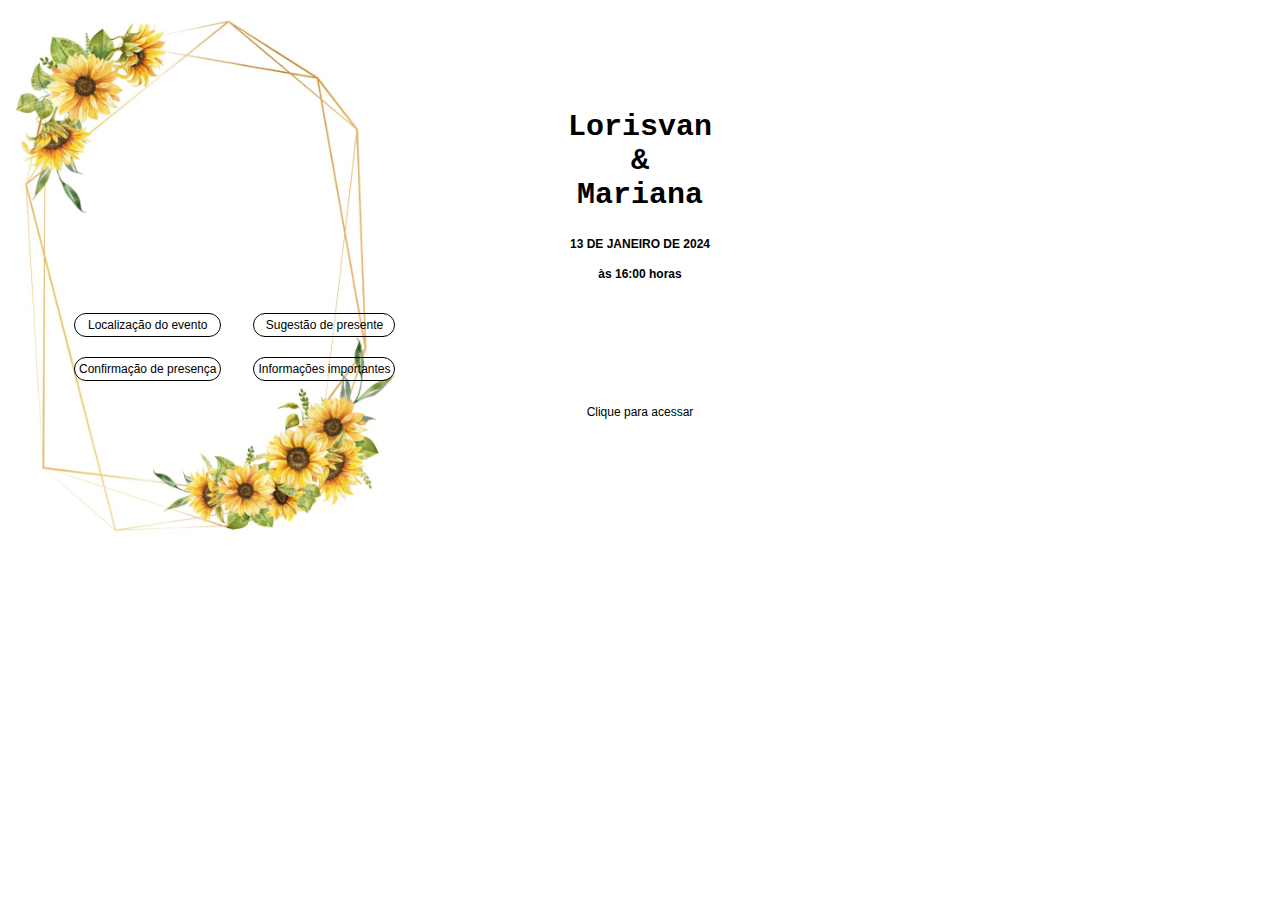
<file: homepage.html>
<!DOCTYPE html>
<html lang="pt-br">
<head>
    <meta charset="UTF-8">
    <meta name="viewport" content="width=device-width, initial-scale=1.0">
    <title>Convite Casamento</title>
    <link rel="stylesheet" href="estilo.css">
</head>
<body>
    <div class="nome">
        <h2>Lorisvan <br>&<br> Mariana</h2>
    </div>
    <div class="data">
        <h4>13 DE JANEIRO DE 2024</h4>
        <h4>às 16:00 horas</h4>
    </div>

<div class="container">
    <div class="coluna1">
        <div class="bot">
            <a href=https://www.google.com/maps/place/15%C2%B038'19.1%22S+47%C2%B042'23.9%22W/@-15.6386383,-47.7092045,17z/data=!3m1!4b1!4m4!3m3!8m2!3d-15.6386383!4d-47.7066296?hl=pt-BR&entry=ttu>Localização do evento</a>
        </div>
        <div class="bot">
            <a href="https://site.lejour.com.br/marielorisgemeo#confirmacao-de-presenca">Confirmação de presença</a>
        </div>
    </div>
    <div class="coluna2">
        <div class="bot">
            <a href="https://site.lejour.com.br/lista-de-presentes/marielorisgemeo">Sugestão de presente</a>
        </div>
        <div class="bot">
            <a href="./info.html">Informações importantes</a>
        </div>
    </div>

</div>
    <footer>Clique para acessar</footer>
</body>
</html>
</file>
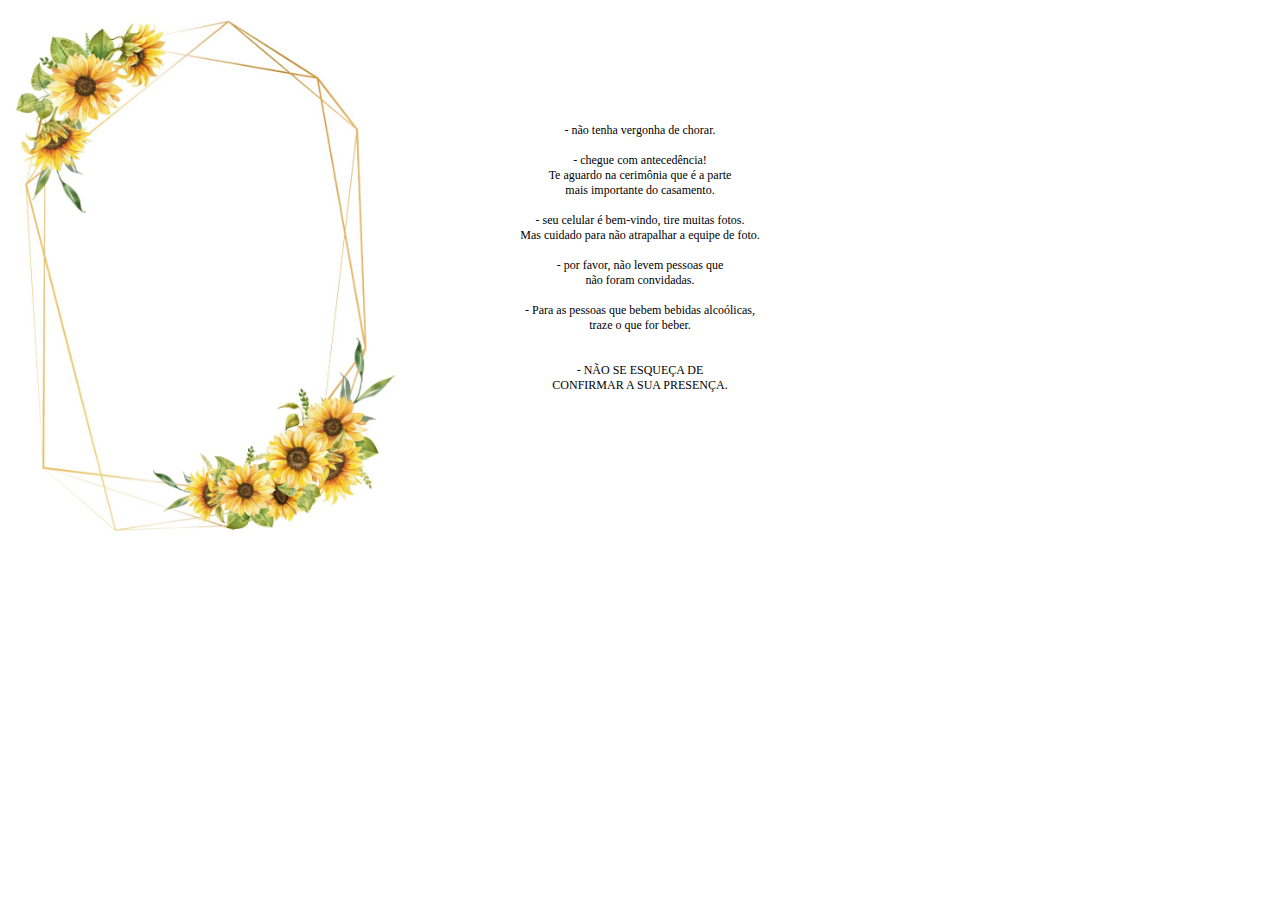
<file: info.html>
<!DOCTYPE html>
<html lang="pt-br">
<head>
    <meta charset="UTF-8">
    <meta name="viewport" content="width=device-width, initial-scale=1.0">
    <title>Convite Casamento</title>
    <style>
         body {
            background-image: url(./Imagem/Fundo.jpeg);
            background-repeat: no-repeat;
            background-size: 395px 555px;
            overflow-y: hidden;
        }
        p {
            font-size: 12px;
            text-align: center;
            margin-top: 123px;
        }

    </style>
</head>
<body>

    <p>- não tenha vergonha de chorar. <br> <br>
        - chegue com antecedência! <br> Te aguardo na cerimônia que é a parte <br> mais importante do casamento. <br> <br>
        - seu celular é bem-vindo, tire  muitas fotos. <br> Mas cuidado para não atrapalhar a equipe de foto. <br> <br>
        - por favor, não levem pessoas que <br> não foram convidadas. <br> <br>
        - Para as pessoas que bebem bebidas alcoólicas, <br> traze o que for beber. <br> <br> <br>
        - NÃO SE ESQUEÇA DE <br> CONFIRMAR A SUA PRESENÇA.</p>
    
</body>
</html>
</file>
<file: estilo.css>
body {
    font-family: Arial, Helvetica, sans-serif;
    overflow-y: hidden;
    background-image: url(./Imagem/Fundo.jpeg);
    background-repeat: no-repeat;
    background-size: 395px 555px;
}
.nome {
    margin-top: 110px;
    text-align: center;
    font-size: 20px;
    font-family:'Courier New', Courier, monospace;       
}
.data {
    text-align: center;
    font-size: 12px;
}
.container {
    display: flex;
    padding-left: 50px;
    padding-right: 50px;
}
.column {
    flex: 1;
    margin: 10px;
}
.bot {
    height: 16px;
    margin: 4px;
    padding: 12px;
}
a {
    border: 1px solid black;
    border-radius: 16px;
    display: flex;
    text-align: center;
    justify-content: center;
    padding: 4px;
    font-size: 12px;
    color: black;
    text-decoration: none;
  }
  footer {
    margin: 16px;
    text-align: center;
    font-size: 12px;
  }
</file>
